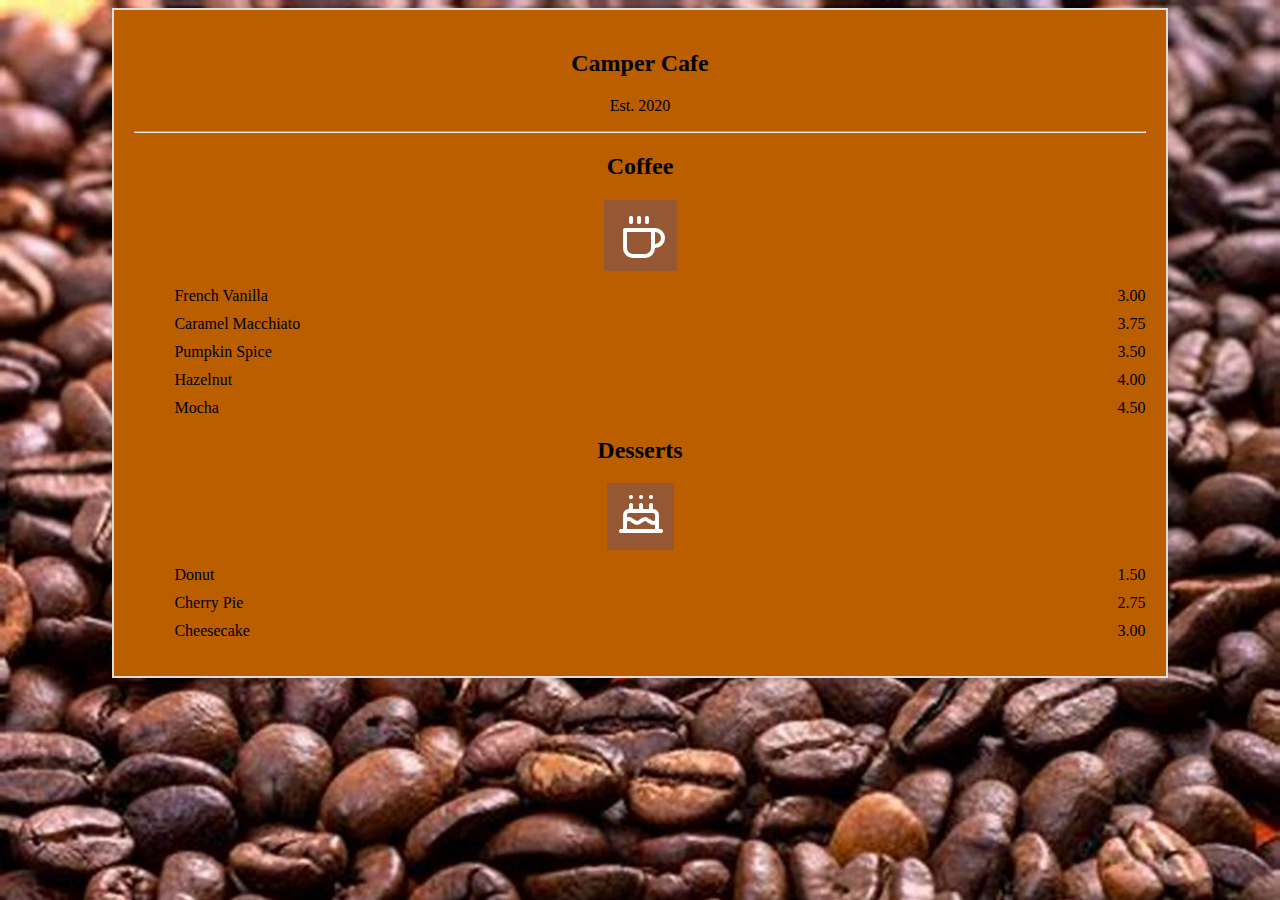
<file: cafe_menu/index.html>
<!DOCTYPE html>
<html lang="en">

<head>
    <link rel="stylesheet" href="styles.css">

    <meta charset="UTF-8">
    <!--    <meta name="viewport" content="width=device-width, initial-scale=1.0">-->
    <title>Camper Cafe Menu</title>
</head>

<body>

    <div class="container">
        <h2 class="text-center">Camper Cafe</h2>
        <p class="text-center"> Est. 2020</p>
        <hr />
        <h2 class="text-center">Coffee</h2>
        <img class="center-block" src="cafe_icon.png" />

        <ul>
            <li class="menu-item">
                <span>French Vanilla</span>
                <span>3.00</span>
            </li>
            <li class="menu-item">
                <span>Caramel Macchiato</span>
                <span>3.75</span>
            </li>
            <li class="menu-item">
                <span>Pumpkin Spice</span>
                <span>3.50</span>
            </li>
            <li class="menu-item">
                <span>Hazelnut</span>
                <span>4.00</span>
            </li>
            <li class="menu-item">
                <span>Mocha</span>
                <span>4.50</span>
            </li>
        </ul>

        <h2 class="text-center">Desserts</h2>
        <img class="center-block" src="dessert_icon.png" />
        <ul>
            <li class="menu-item">
                <span>Donut</span>
                <span>1.50</span>
            </li>
            <li class="menu-item">
                <span>Cherry Pie</span>
                <span>2.75</span>
            </li>
            <li class="menu-item">
                <span>Cheesecake</span>
                <span>3.00</span>
            </li>
        </ul>


    </div>
</body>

</html>
</file>
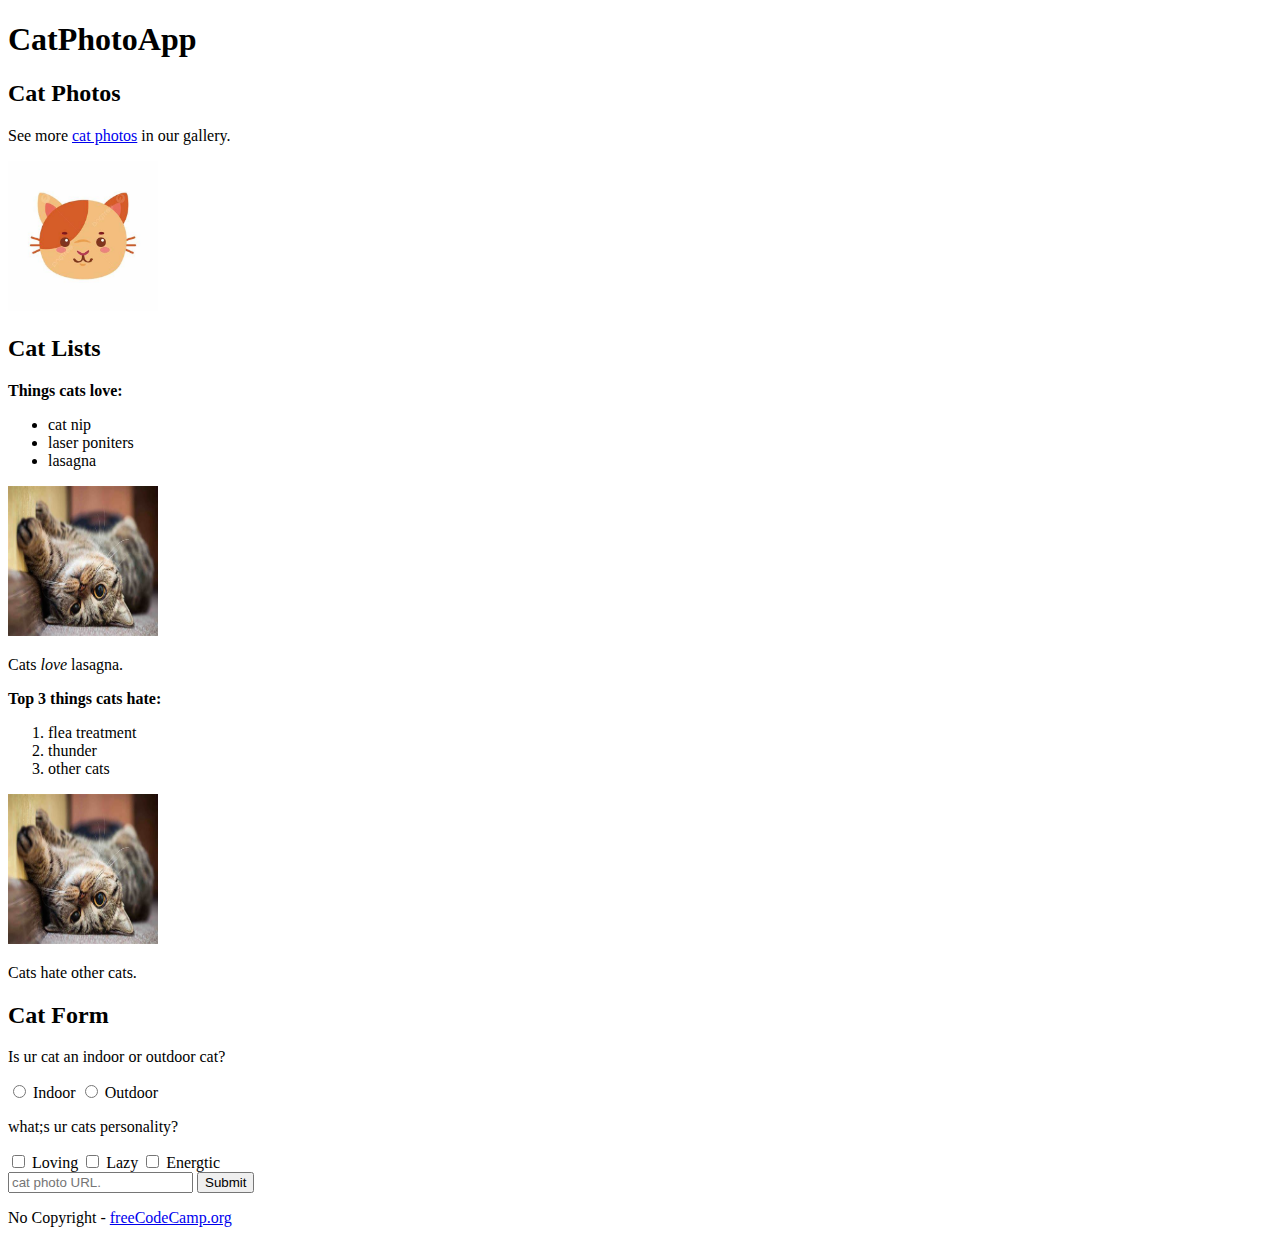
<file: cat_photo_app/index.html>
<!DOCTYPE html>
<html lang="en">
<head>
    <link rel="stylesheet" href="styles.css">

    <meta charset="UTF-8">
    <title>我的第一個網頁</title>
</head>
<body>


<div class="bg-white p-8">
    <div class="mb-4">
        <h1 class="text-4xl font-bold">CatPhotoApp</h1>
    </div>
    <div class="mb-8">
        <h2 class="text-2xl font-semibold">Cat Photos</h2>
        <p>
            See more
            <a href="https://www.example.com">cat photos</a>
            in our gallery.
        </p>
        <img
                src="OIP.jpg"
                width="150"
                height="150"
        />
    </div>


    <div class="mb-8">
        <h2 class="text-2xl font-semibold">Cat Lists</h2>
        <p class="bold-and-large">Things cats love:</p>

        <ul>
            <li>cat nip</li>
            <li>laser poniters</li>
            <li>lasagna</li>
        </ul>

        <div>

            <img src="cat.png"
                 width="150"
                 height="150"
                 alt="描述性文字">
            <p>Cats <em>love</em> lasagna.</p>

        </div>

        <p class="bold-and-large">Top 3 things cats hate:</p>
        <ol>
            <li>flea treatment</li>
            <li>thunder</li>
            <li>other cats</li>
        </ol>
        <img src="cat.png"
             width="150"
             height="150"
             alt="描述性文字">
        <p>Cats
            <stron>hate</stron>
            other cats.
        </p>
    </div>


    <div class="mb-8">
        <h2 class="text-2xl font-semibold">Cat Form</h2>

        <form action="">
            <p>Is ur cat an indoor or outdoor cat?</p>
            <input type="radio" name="inout_ca" id="Indoor">
            <labl>Indoor</labl>
            <input type="radio" name="inout_ca" id="Outdoor">
            <labl>Outdoor</labl>

            <p>what;s ur cats personality?</p>
            <input type="checkbox" name="interest1" id="Loving">
            <labl>Loving</labl>
            <input type="checkbox" name="interest2" id="Lazy">
            <labl>Lazy</labl>
            <input type="checkbox" name="interest3" id="Energtic">
            <labl>Energtic</labl>
        </form>
    </div>

    <div>
        <input type="text" placeholder="cat photo URL." name="" id="">
        <button type="button">Submit</button>
    </div>

    <div>
        <p>No Copyright - <a href="https://www.example.com"> freeCodeCamp.org</a></p>
    </div>
</div>
<script>
    // 禁用右鍵點擊的JavaScript代碼
    document.addEventListener('contextmenu', function (event) {
        event.preventDefault();
        alert('右鍵點擊被禁用了！');
    });
</script>

</body>

</html>
</file>
<file: cafe_menu/styles.css>
body {
    background-image: url('cafe.jpg');
    background-repeat: no-repeat;
    background-attachment: fixed;
    background-size: cover;
    background-color: rgb(153, 102, 153);
}


  .container {
    background-color: #BB5E00;
    padding: 20px;
    border: 2px solid #ddd;
    width: 80%;
    margin: auto; 
    box-shadow: 0 4px 8px rgba(0,0,0,0.1);
  }

.text-center{
    text-align: center;
}
.center-block{
    display: block;
    margin-right: auto;
    margin-left: auto;
}
.menu-item {
    display: flex;
    justify-content: space-between;
    margin-top: 10px;
    margin-bottom: 10px;
}


  table {
    width: 100%;
    border-collapse: collapse;
  }

  th, td {
    border: 1px solid black;
    padding: 8px;
    text-align: left;
  }

  th {
    background-color: #f2f2f2;
  }
</file>
<file: cat_photo_app/styles.css>
.bold-and-large {
    font-size: 16px;
    font-weight: bold;
}
</file>
